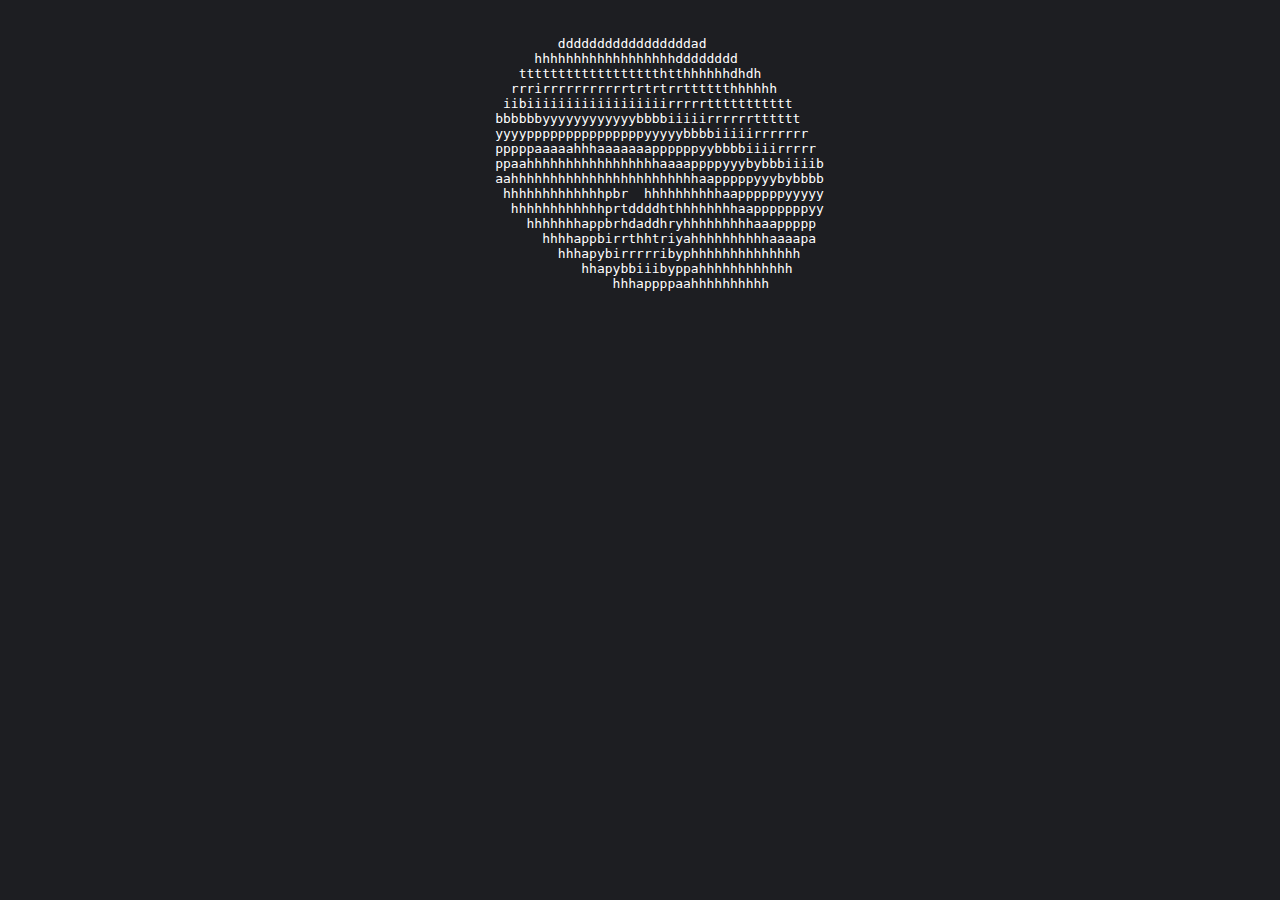
<file: index.html>
<!DOCTYPE html>
<!--[if lt IE 7]>      <html class="no-js lt-ie9 lt-ie8 lt-ie7"> <![endif]-->
<!--[if IE 7]>         <html class="no-js lt-ie9 lt-ie8"> <![endif]-->
<!--[if IE 8]>         <html class="no-js lt-ie9"> <![endif]-->
<!--[if gt IE 8]>      <html class="no-js"> <!--<![endif]-->
<html>

<head>
    <meta charset="utf-8">
    <meta http-equiv="X-UA-Compatible" content="IE=edge">
    <title></title>
    <meta name="description" content="">
    <meta name="viewport" content="width=device-width, initial-scale=1">
    <style>
        body {
            background: #1D1E22;
            color: white;
            display: flex;
            align-items: center;
            flex-direction: column;
        }
    </style>
</head>

<body>
    <!--[if lt IE 7]>
            <p class="browsehappy">You are using an <strong>outdated</strong> browser. Please <a href="#">upgrade your browser</a> to improve your experience.</p>
        <![endif]-->

    <script>
        const pre = document.createElement("pre");
        document.body.appendChild(pre);

        let x = 1760,
            z = 0,
            y = 0;
        setInterval
            (() => {
                z += .07, y += .03;
                const
                    a = [...new Array(x)].map((a, r) => r % 80 === 79 ? "\n" : " "),
                    r = new
                Array(x).fill(0), t = Math.cos(z), e =
                    Math.sin(z), n = Math.cos(y), o = Math.sin(y);
                for (let s = 0; s < 6.28; s += .07) {
                    const c = Math.cos(s),
                        h = Math.sin(s);
                    for (let
                            s = 0; s < 6.28; s += .02) {
                        const v = Math
                            .sin(s),
                            M = Math.cos(s),
                            i = c + 2,
                            l = 1 /
                            (v * i * e + h * t + 5),
                            p = v * i * t - h * e,
                            d = 0 |
                            40 + 30 * l * (M * i * n - p * o),
                            m = 0 | 12 + 15 * l *
                            (M * i * o + p * n),
                            f = 0 | 8 * ((h * e - v * c * t) * n - v * c *
                                e - h * t - M * c * o),
                            y = d + 80 * m;
                        m < 22 && m >= 0 &&
                            d >= 0 && d < 79 && l > r[y] && (r[y] = l,
                                a[y] = "happybirthday!!" [f > 0 ? f : 0])
                    }
                }
                pre.innerHTML = a.join("")
            }, 50);
    </script>
</body>

</html>
</file>
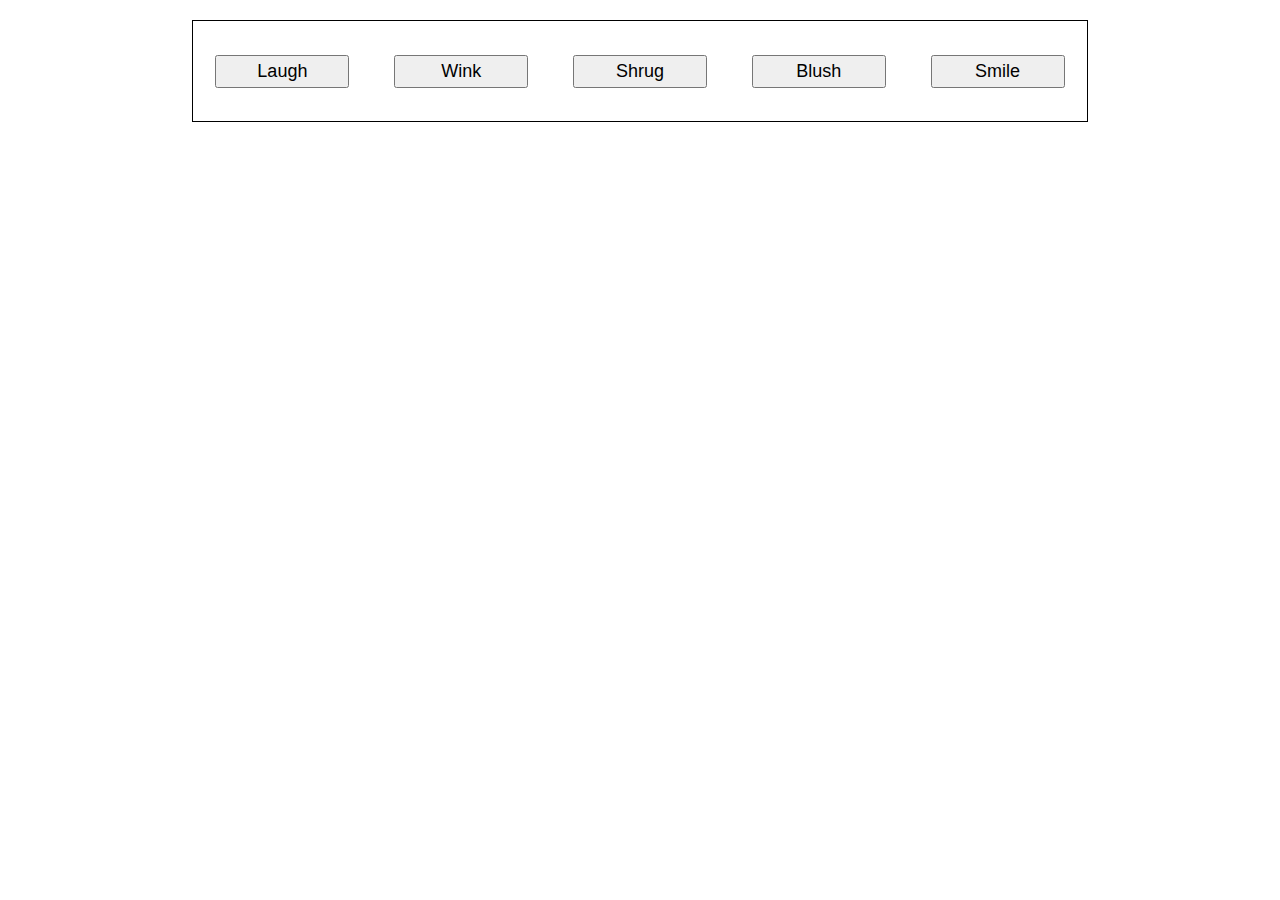
<file: flexbox.html>
<!DOCTYPE html>
<html>

<head>
    <meta charset="utf-8">
    <title>Flexbox align 0 — starting code</title>
    <style>
        html {
            font-family: sans-serif;
        }
        
        body {
            width: 70%;
            max-width: 960px;
            margin: 20px auto;
        }
        
        button {
            font-size: 18px;
            line-height: 1.5;
            width: 15%;
        }
        
        button:first-child {
            order: 1;
        }
        
        div {
            display: flex;
            align-items: center;
            justify-content: space-around;
            height: 100px;
            border: 1px solid black;
        }
        /* Add your flexbox CSS below here */
    </style>
</head>

<body>
    <div>
        <button>Smile</button>
        <button>Laugh</button>
        <button>Wink</button>
        <button>Shrug</button>
        <button>Blush</button>
    </div>
</body>

</html>
</file>
